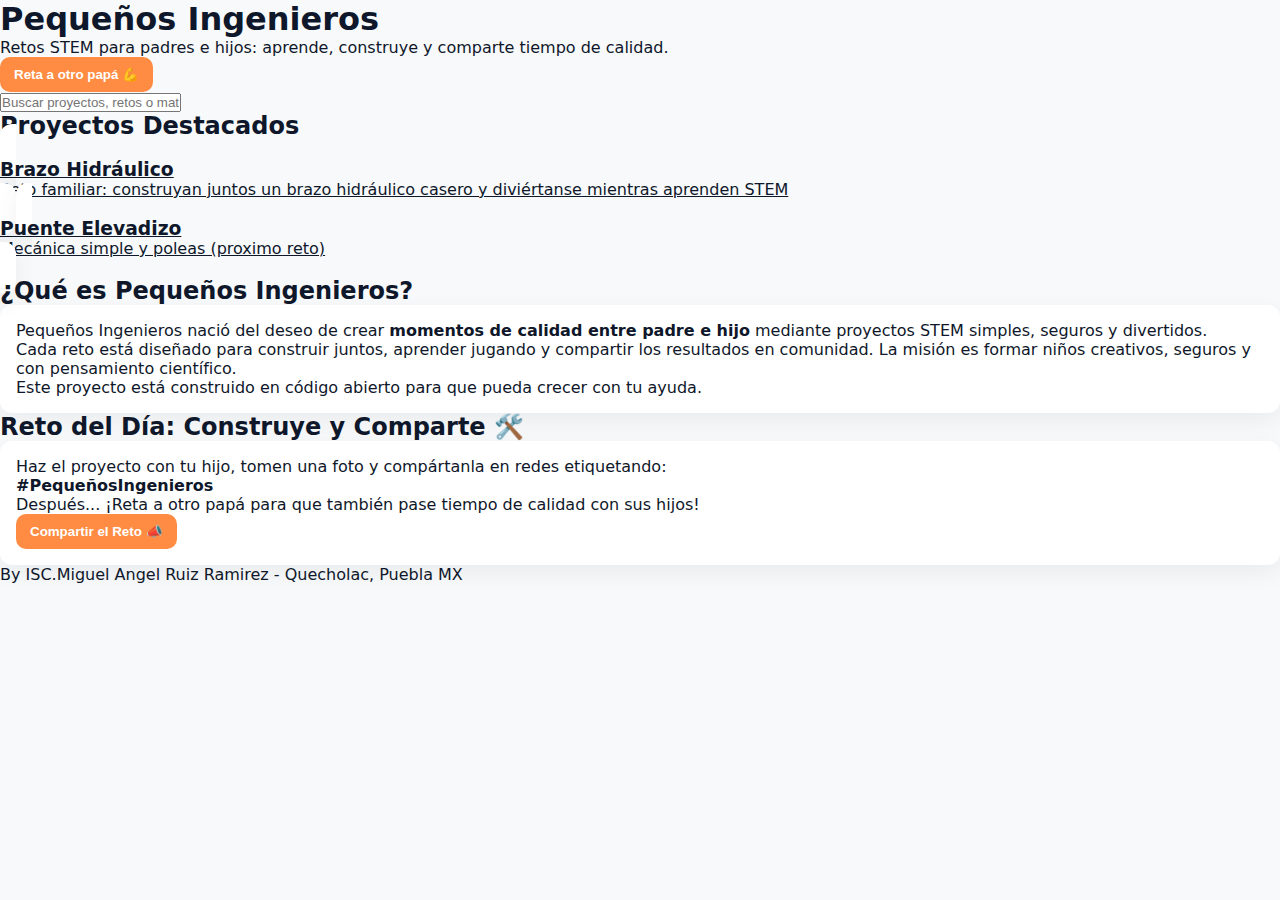
<file: index.html>
<!doctype html>
<html lang="es">

<head>
  <meta charset="utf-8">
  <meta name="viewport" content="width=device-width,initial-scale=1">
  <title>Pequeños Ingenieros — Retos STEM para Padres e Hijos</title>

  <!-- SEO -->
  <meta name="description" content="Pequeños Ingenieros: retos STEM para padres e hijos, proyectos educativos, tiempo de calidad y aprendizaje divertido. Construye, aprende y comparte.">
  <meta property="og:title" content="Pequeños Ingenieros — Retos STEM para Padres e Hijos">
  <meta property="og:description" content="Desafíos, misiones y proyectos STEM para hacer en familia. Comparte tus resultados y reta a otros padres.">
  <meta property="og:image" content="assets/img/preview.jpg">
  <meta property="og:type" content="website">
  <link rel="stylesheet" href="estilos.css">
</head>

<body>

  <!-- HERO -->
  <header class="hero">
    <h1>Pequeños Ingenieros</h1>
    <p>Retos STEM para padres e hijos: aprende, construye y comparte tiempo de calidad.</p>
    <button class="btn" onclick="compartirSitio()">Reta a otro papá 💪</button>
  </header>

  <div class="container">

    <!-- BUSCADOR -->
    <section class="search-box">
      <input type="text" id="buscador" placeholder="Buscar proyectos, retos o materiales...">
    </section>

    <!-- GRID DE PROYECTOS -->
    <section class="seccion">
      <h2>Proyectos Destacados</h2>

      <div class="grid" id="contenedor-proyectos">
        <!-- Se llenará desde app.js -->
      </div>
    </section>

    <!-- SECCIÓN PRESENTACIÓN -->
    <section class="seccion">
      <h2>¿Qué es Pequeños Ingenieros?</h2>
      <div class="card">
        <p>
          Pequeños Ingenieros nació del deseo de crear 
          <strong>momentos de calidad entre padre e hijo</strong> mediante proyectos STEM simples,
          seguros y divertidos.  
        </p>
        <p>
          Cada reto está diseñado para construir juntos, aprender jugando y compartir los resultados
          en comunidad. La misión es formar niños creativos, seguros y con pensamiento científico.
        </p>
        <p>Este proyecto está construido en código abierto para que pueda crecer con tu ayuda.</p>
      </div>
    </section>

    <!-- SECCIÓN RETO SOCIAL -->
    <section class="seccion">
      <h2>Reto del Día: Construye y Comparte 🛠️</h2>
      <div class="card">
        <p>Haz el proyecto con tu hijo, tomen una foto y compártanla en redes etiquetando:</p>
        <p><strong>#PequeñosIngenieros</strong></p>
        <p>Después... ¡Reta a otro papá para que también pase tiempo de calidad con sus hijos!</p>
        <button class="btn" onclick="compartirReto()">Compartir el Reto 📣</button>
      </div>
    </section>

  </div>

  <footer>
  By ISC.Miguel Angel Ruiz Ramirez - Quecholac, Puebla MX
  </footer>

  <script src="app.js"></script>
</body>
</html>
</file>
<file: estilos.css>
:root{
  --bg:#f7f9fb; --card:#ffffff; --muted:#6b7280; --accent:#0ea5a4; --accent-dark:#0b7272; --accent2:#ff8c42; --max:980px; --radius:12px;
}
*{box-sizing:border-box;margin:0;padding:0}
html,body{height:100%;font-family:Inter,system-ui,Arial;background:var(--bg);color:#0f172a}
a{color:inherit}
.wrap{max-width:var(--max);margin:22px auto;padding:16px}

/* header */
.p-header{background:linear-gradient(135deg,var(--accent),#7dd3fc);color:#012;padding:18px 0}
.brand{display:flex;gap:12px;align-items:center}
.logo{width:56px;height:56px;border-radius:10px;background:#fff;display:flex;align-items:center;justify-content:center;font-weight:700;color:var(--accent)}
.p-header .wrap{display:flex;align-items:center;justify-content:space-between}
.p-header h1{margin:0;font-size:1.35rem}
.lead{opacity:.9;color:#023}
.actions .btn{margin-left:8px}

/* layout */
.layout{display:grid;grid-template-columns:2fr 1fr;gap:18px;margin-top:18px}
@media(max-width:900px){.layout{grid-template-columns:1fr}}
.card{background:var(--card);padding:16px;border-radius:var(--radius);box-shadow:0 8px 24px rgba(2,6,23,0.06)}
.main-card{min-height:220px}
.side-card{position:relative}

/* materials */
.materials{margin:8px 0 16px 18px}
.materials li{margin-bottom:8px;color:var(--muted)}

/* replicate */
.replicate{display:flex;gap:10px;margin:12px 0}
.btn{display:inline-block;padding:10px 14px;border-radius:10px;border:none;background:var(--accent2);color:#fff;font-weight:700;cursor:pointer}
.btn.ghost{background:transparent;border:1px solid #e6eef0;color:var(--muted)}
.card-main-card-margin-1px{margin: 1px}/*espacio en  div*/


/* steps */
.steps{margin-top:8px;list-style:decimal outside;padding-left:20px}
.steps li{margin-bottom:10px;padding:10px;border-radius:8px;background:linear-gradient(180deg,#f0fdfa,#ecfffb);border-left:6px solid var(--accent);cursor:pointer;display:flex;justify-content:space-between;align-items:center}
.steps li.completed{background:linear-gradient(180deg,#d1f5f4,#bdf6f4);border-left-color:var(--accent-dark)}

.progress{margin-top:10px;font-weight:700}

/* gallery */
.gallery{display:grid;grid-template-columns:repeat(3,1fr);gap:8px}
.thumb{overflow:hidden;border-radius:8px}
.thumb img{width:100%;height:100%;object-fit:cover;display:block;transition:transform .25s}
.thumb:hover img{transform:scale(1.06)}

/* modal */
.modal{display:none;position:fixed;inset:0;background:rgba(0,0,0,0.8);align-items:center;justify-content:center;z-index:1200;padding:20px}
.modal.show{display:flex}
.modal img{max-width:92%;max-height:92%;border-radius:10px}

/* footer */
.p-footer{margin-top:26px;padding:18px 0;background:transparent;color:var(--muted);text-align:center}

/* confetti */
.confetti{position:fixed;width:10px;height:10px;border-radius:2px;z-index:2000;pointer-events:none}

/* responsive tweaks */
@media(max-width:520px){
  .gallery{grid-template-columns:repeat(2,1fr)}
}
</file>
